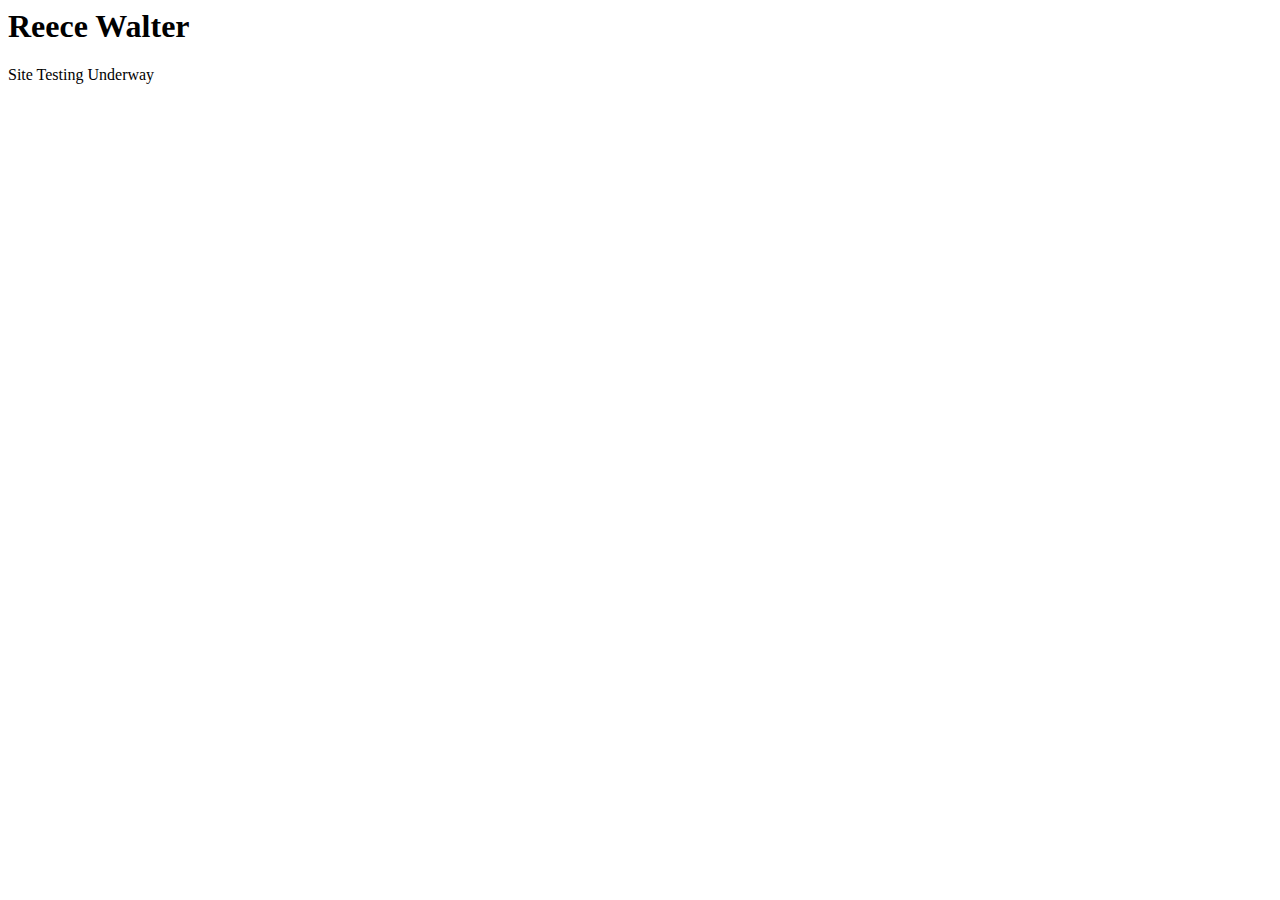
<file: index.html>
<html>
    <head>
        <title>Reece Walter Dot Com</title>
    </head>
    <body>
        <h1>
            Reece Walter
        </h1>
        <p>
            Site Testing Underway
        </p>
    </body>
</html>
</file>
